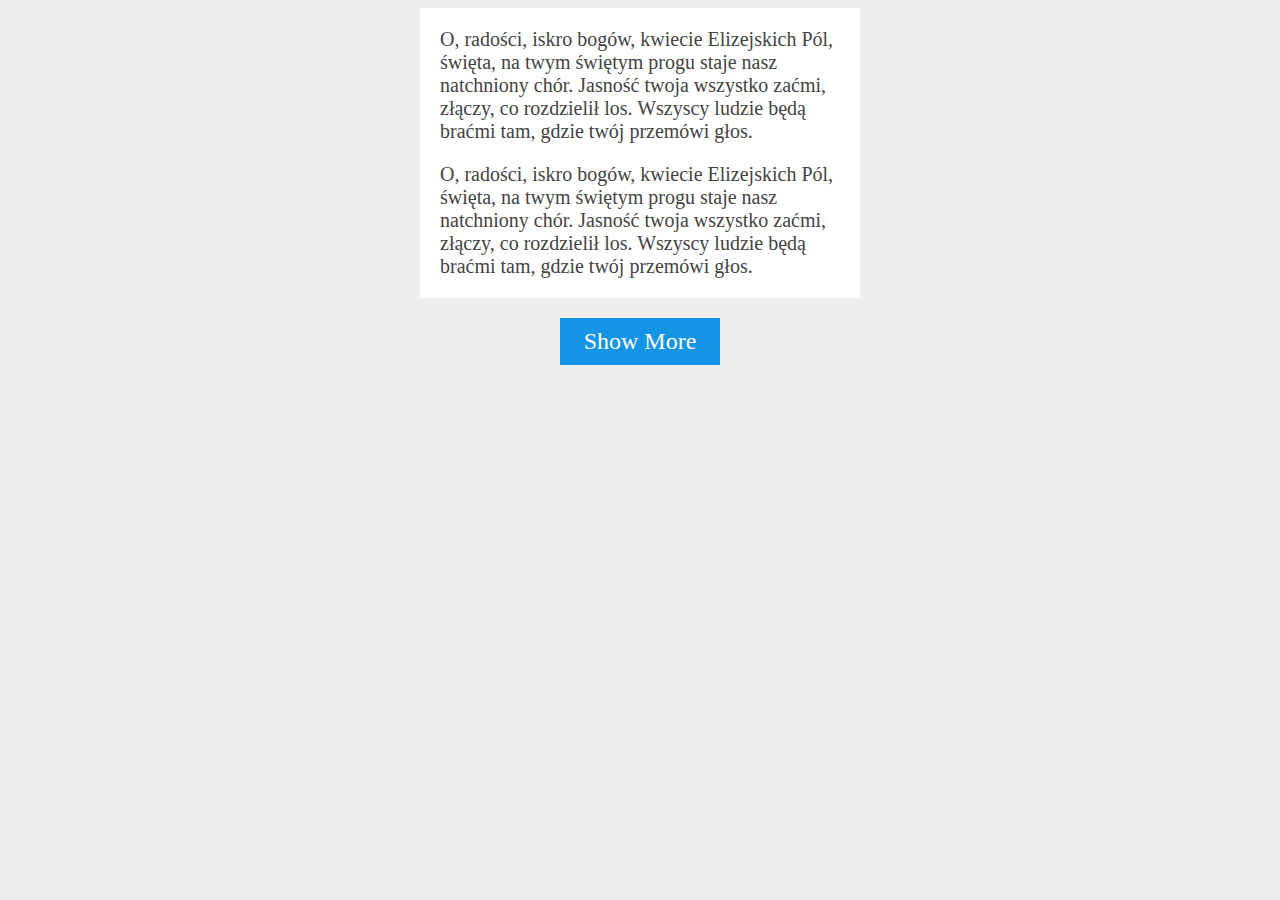
<file: index.html>
<!DOCTYPE html>

<html lang="en">

    <head>
        <meta charset="utf-8" />
        <title>JavaScript for Beginers</title>
        <link href="style.css" type="text/css"
              rel="stylesheet">

    </head>

    <body>

        <div id="content">
            <p>O, radości, iskro bogów, kwiecie Elizejskich Pól,
                święta, na twym świętym progu staje nasz natchniony chór.
                Jasność twoja wszystko zaćmi, złączy, co rozdzielił los.
                Wszyscy ludzie będą braćmi tam, gdzie twój przemówi głos.</p>

            <p>O, radości, iskro bogów, kwiecie Elizejskich Pól,
                święta, na twym świętym progu staje nasz natchniony chór.
                Jasność twoja wszystko zaćmi, złączy, co rozdzielił los.
                Wszyscy ludzie będą braćmi tam, gdzie twój przemówi głos.</p>

            <p>Ona w sercu, w zbożu, w śpiewie, ona w splocie ludzkich rąk.
                Z niej najlichszy robak czerpie, w niej największy nieba krąg.
                Wstańcie ludzie, wstańcie wszędzie, ja nowinę niosę wam:
                na gwiaździstym firmamencie bliska radość błyszczy nam.</p>

        </div>

        <a id="show-more">Show More</a>


        <script src="test.js"></script>

    </body>

</html>
</file>
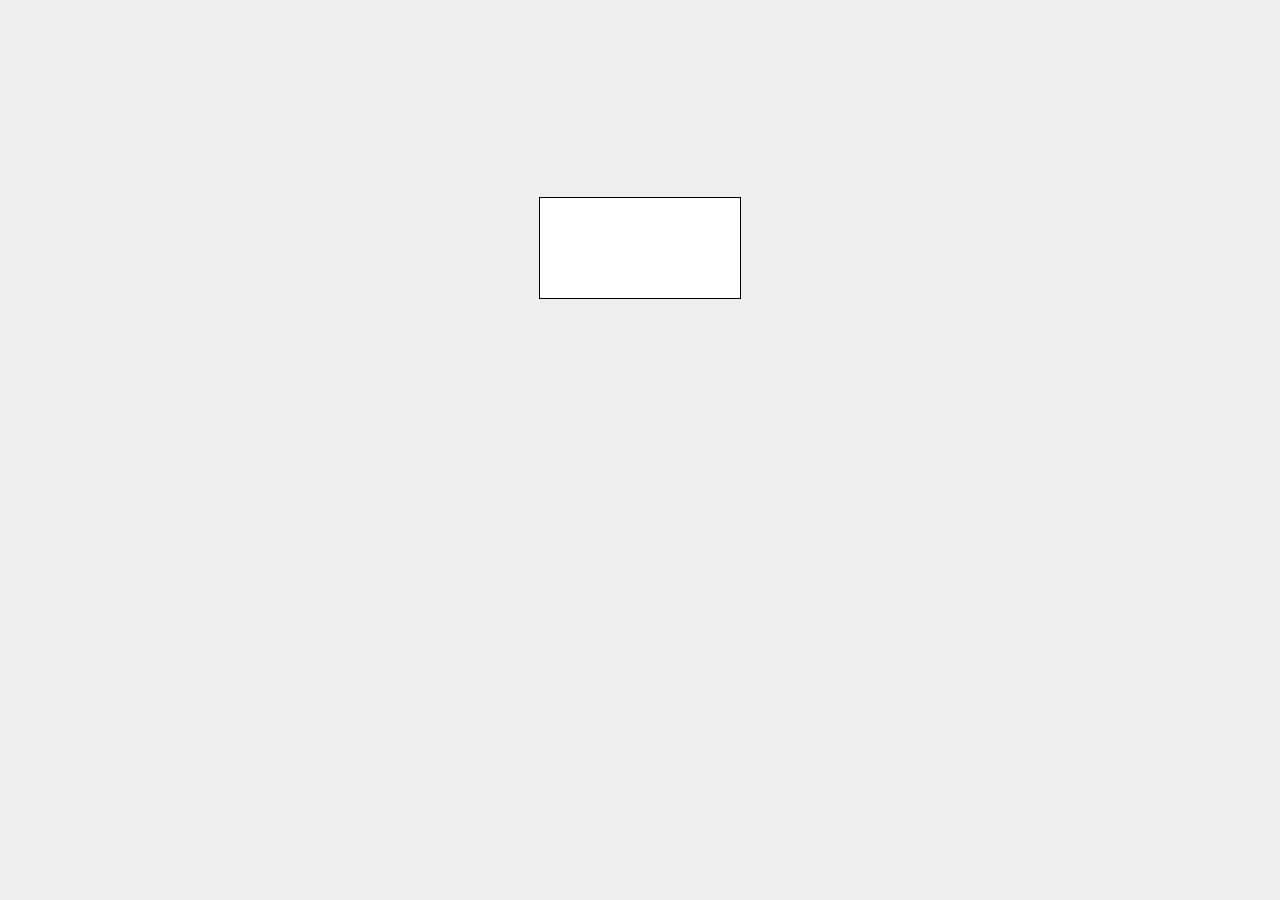
<file: 2nd index/index2.html>
<!DOCTYPE html>

<html lang="en">

    <head>
        <meta charset="utf-8" />
        <title>JavaScript for Beginners</title>
        <link href="style2.css" type="text/css"
              rel="stylesheet">

    </head>

    <body>

        <div id="message">
            <p>THIS IS A REEEEEEAAAAALLLLY IMPORTANT NOTIFICATION</p>
            <p>PIE IS NICE</p>

        </div>

        <div id="colour-changer"></div>


        <script src="test2.js"></script>

    </body>

</html>
</file>
<file: style.css>
body{
    background: #eee;
}

#content{
    width: 400px;
    background: #fff;
    padding: 20px;
    padding-top: 0;
    font-family: calibri;
    font-size: 20px;
    color: #444;
    margin: 0 auto;

    max-height: 270px;
    overflow: hidden;

    /* Set transitions up. */
    -webkit-transition: max-height 0.7s;
    -moz-transition: max-height 0.7s;
    transition: max-height 0.7s;
}

#content.open{
    max-height: 1000px;

    /* Set transitions up. */
    -webkit-transition: max-height 0.7s;
    -moz-transition: max-height 0.7s;
    transition: max-height 0.7s;
}

#show-more{
    background: #1594e5;
    color: #fff;
    font-family: calibri;
    display: block;
    width: 140px;
    font-size: 24px;
    text-transformation: uppercase;
    padding: 10px;
    text-align: center;
    margin: 20px auto;
    cursor: pointer;
}
</file>
<file: 2nd index/style2.css>
body{
    background: #eee;
}

#message{
    width: 400px;
    background: #ddaaaa;
    padding: 20px;
    padding: 20px;
    font-family: calibri;
    font-size: 18px;
    color: #444;
    margin: 0 auto;
    text-align: center;
    border: 1px solid #ff7777;
    font-weight: bold;
    opacity: 0;

    /* Set transitions up. */
    -webkit-transition: opacity 0.7s;
    -moz-transition: opacity 0.7s;
    transition: opacity 0.7s;
}

#message.show{
    opacity: 1;

    /* Set transitions up. */
    -webkit-transition: opacity 0.7s;
    -moz-transition: opacity 0.7s;
    transition: opacity 0.7s;
}

#colour-changer{
    width: 200px;
    height: 100px;
    margin: 30px auto;
    border: 1px solid #000;
    background: #fff;

    -webkit-transition: background 0.7s;
    -moz-transition: background 0.7s;
    transition: background 0.7s;
}
</file>
